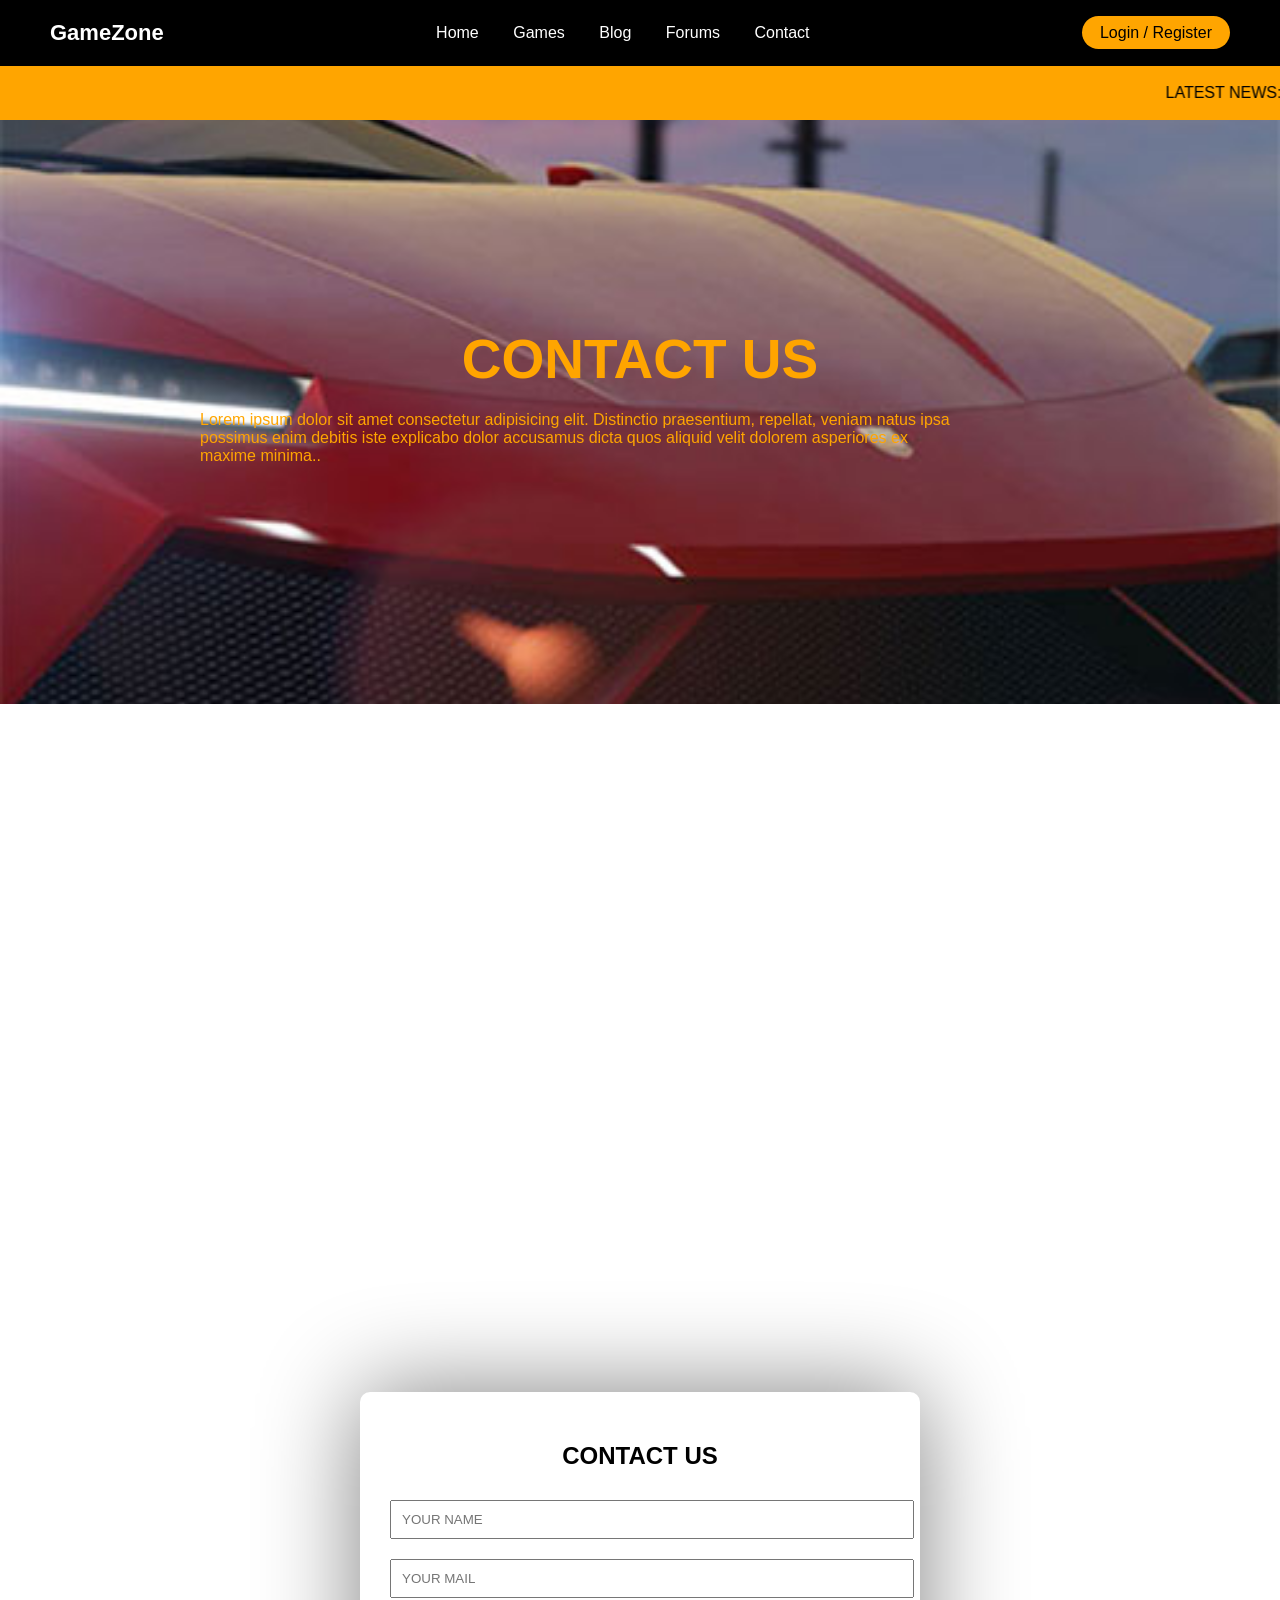
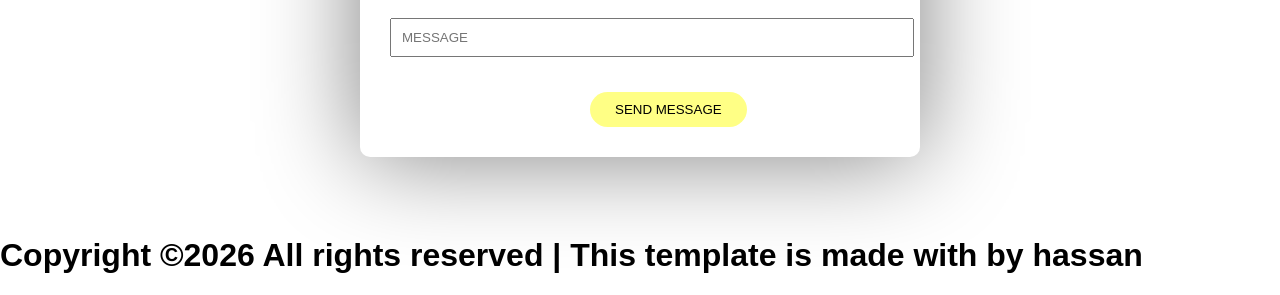
<file: Contact.html>
<!DOCTYPE html>
<html lang="en">
<head>
    <meta charset="UTF-8">
    <meta name="viewport" content="width=device-width, initial-scale=1.0">
    <title>Document</title>
    <link rel="stylesheet" href="Contact.css">
</head>
<body>
        <div class="top">
    <div class="nav1">GameZone</div>

    <div class="nav2">
        <a href="index.html">Home</a>
        <a href="Games.html">Games</a>
        <a href="Blog.html">Blog</a>
        <a href="Formus.html">Forums</a>
        <a href="Contact.html">Contact</a>
    </div>

    <div class="nav3">
        <a href="">Login / Register</a>
    </div>
    
</div>
      <marquee behavior="" direction="">LATEST NEWS:-
        Lorem ipsum dolor sit amet consectetur adipisicing elit. Facere molestiae deleniti molestias, fugit aperiam repudiandae aliquam modi! Maxime culpa, itaque neque porro dolor autem, quo aut voluptas, molestias optio adipisci!</marquee>
<div class="text1" style="margin-top: -20px;">
    <div class="text2">
        <center><h1>CONTACT US</h1></center>
        <p>Lorem ipsum dolor sit amet consectetur adipisicing elit. Distinctio praesentium, repellat, veniam natus ipsa possimus enim debitis iste explicabo dolor accusamus dicta quos aliquid velit dolorem asperiores ex maxime minima..</p>
    </div>
</div>
<br><br><br>
<iframe src="https://www.google.com/maps/embed?pb=!1m18!1m12!1m3!1d3403.6005133546414!2d73.11033568885497!3d31.452663099999995!2m3!1f0!2f0!3f0!3m2!1i1024!2i768!4f13.1!3m3!1m2!1s0x392269fcf9e98dff%3A0x9bdb26a761e8c61e!2sMisaq%20ul%20Mall!5e0!3m2!1sen!2s!4v1773154591398!5m2!1sen!2s" width="600" height="450" style="border:0;" allowfullscreen="" loading="lazy" referrerpolicy="no-referrer-when-downgrade" ></iframe>
<div class="rabta">
        <h2>CONTACT US</h2>

        <form>
            <input type="text" placeholder="YOUR NAME" required>
            <input type="email" placeholder="YOUR MAIL" required>
            <input type="text" placeholder="MESSAGE" required>
             <button type="submit " id="pros">SEND MESSAGE</button>
        </form>
    </div>
    <h1>Copyright ©2026 All rights reserved | This template is made with by hassan</h1>
</body>
</html>
</file>
<file: Contact.css>
body{
    margin: 0;
    padding: 0;
    font-family: arial;
}

.top{
    background: black;
    padding: 20px 50px;
    display: flex;
    justify-content: space-between;
    align-items: center;
    
}

.nav1{
    color: white;
    font-size: 22px;
    font-weight: bold;
}

.nav2 a{
    color: white;
    text-decoration:none;
    margin: 0 15px;
}

.nav2 a:hover{
    color: orange;
}

.nav3 a{
    background: orange;
    color: black;
    padding: 8px 18px;
    border-radius: 20px;
    text-decoration: none;
}

.text1{
    background-image: url(4.jpg);
    background-size: cover;
    background-position: center;
    height: 600px;
    display: flex;
    align-items: center;
    margin-bottom: 100px;
}
marquee{
    background: orange;
    padding: 18px;
}

.c{
    margin-left: 100px;
    color: white;
    width: 500px;
}

.text2 h1{
    font-size: 55px;
    margin: 0;
    color: orange;
    /* padding-left: 100px; */
}



.text2 p{
    margin-top: 20px;
    margin-left: 200px;
    color: orange;
    width: 60%;
}
.rabta{
    width: 500px;   
    background: white;
    padding: 30px;  
    margin: 80px auto;
    border-radius: 10px;
    box-shadow: 0 0 100px gray;
}

h2 {
    text-align: center;
}

input {
    width: 100%;
    padding: 10px;
    margin: 10px 0;
}


#pros{
    margin-top: 25px;
    margin-left: 200px;
    background: rgba(255, 255, 0, 0.479);
    border: none;
    padding: 10px 25px;
    border-radius: 25px;
}
#pros:hover{
    color: darkorange;
    transition: 0.3s;
}

iframe{
    width: 100%;
}
</file>
